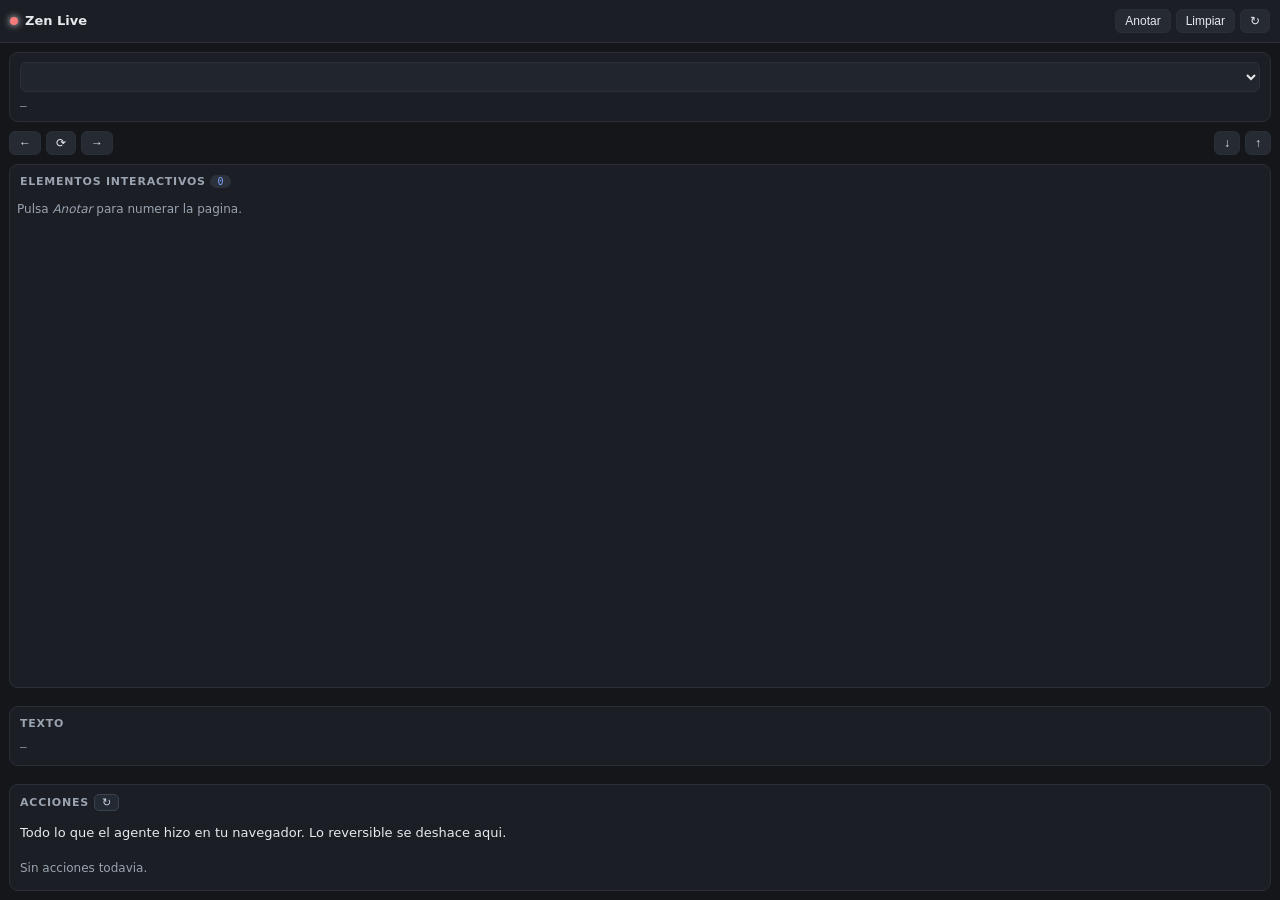
<file: webui/index.html>
<!DOCTYPE html>
<html lang="es">
<head>
<meta charset="utf-8">
<meta name="viewport" content="width=device-width,initial-scale=1">
<title>Zen Live</title>
<link rel="stylesheet" href="style.css">
</head>
<body>
<header>
  <div class="brand">
    <span id="dot" class="dot"></span>
    <strong>Zen Live</strong>
    <span id="ver" class="ver"></span>
  </div>
  <div class="acts">
    <button id="btn-annotate" title="Numerar elementos interactivos">Anotar</button>
    <button id="btn-clear" title="Quitar anotaciones">Limpiar</button>
    <button id="btn-refresh" title="Releer">↻</button>
  </div>
</header>

<section id="now" class="card">
  <div class="tabsel">
    <select id="tabs"></select>
  </div>
  <div id="meta" class="meta">—</div>
</section>

<nav class="nav">
  <button data-go="back" title="Atras">←</button>
  <button data-go="reload" title="Recargar">⟳</button>
  <button data-go="forward" title="Adelante">→</button>
  <span class="grow"></span>
  <button data-go="scroll-dn" title="Bajar">↓</button>
  <button data-go="scroll-up" title="Subir">↑</button>
</nav>

<section class="card growcard">
  <h2>Elementos interactivos <span id="count" class="pill">0</span></h2>
  <div id="elements" class="elements"><p class="empty">Pulsa <em>Anotar</em> para numerar la pagina.</p></div>
</section>

<section class="card">
  <h2>Texto</h2>
  <pre id="text" class="text">—</pre>
</section>

<section class="card">
  <h2>Acciones <button id="hist-refresh" class="mini" title="Actualizar">↻</button></h2>
  <p class="hint">Todo lo que el agente hizo en tu navegador. Lo reversible se deshace aqui.</p>
  <div id="history" class="history"><p class="empty">Sin acciones todavia.</p></div>
</section>

<div id="log"></div>
<script src="app.js"></script>
</body>
</html>
</file>
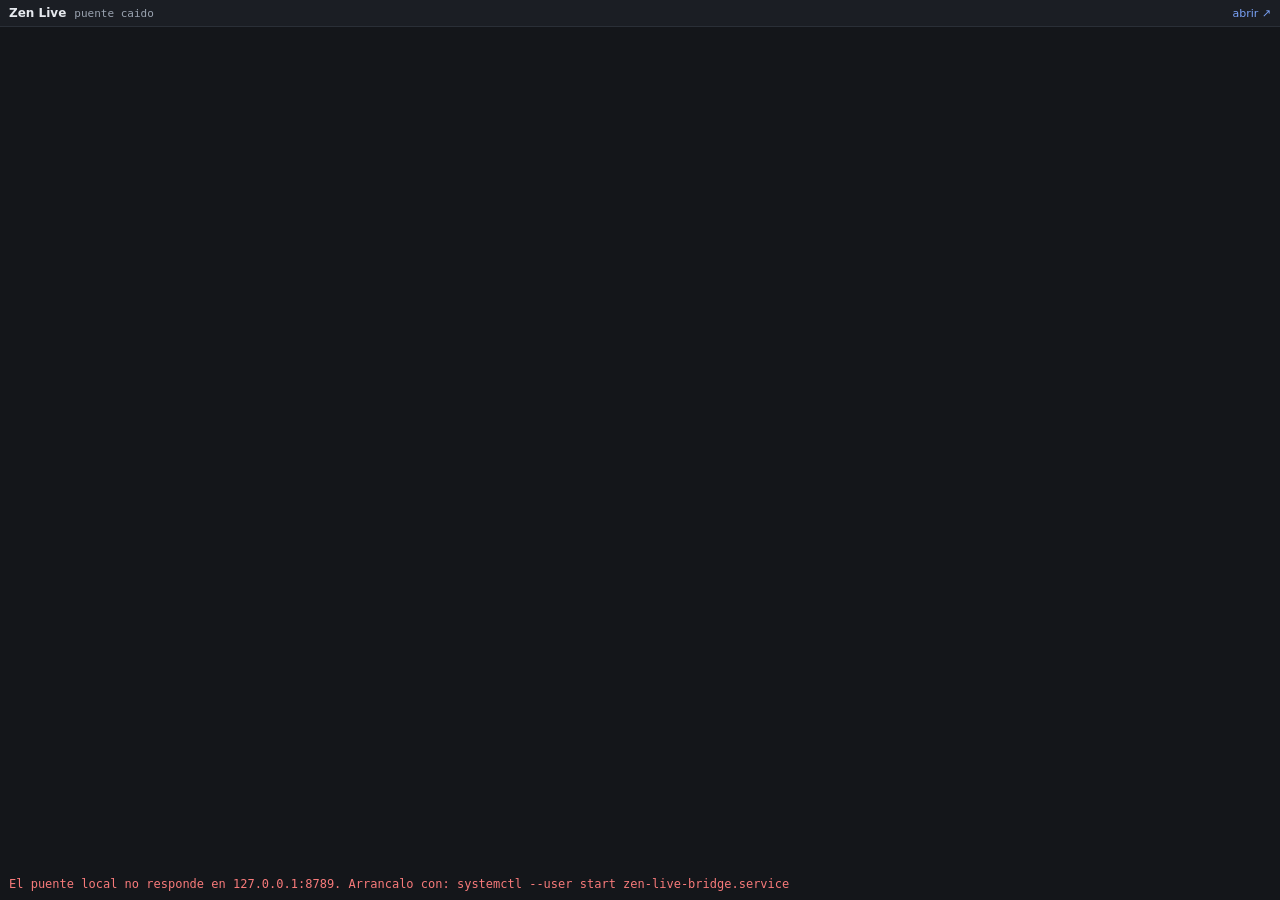
<file: extension/panel.html>
<!DOCTYPE html>
<html lang="es">
<head>
<meta charset="utf-8">
<title>Zen Live</title>
<style>
  html, body { margin: 0; height: 100%; background: #14161a; }
  body { display: flex; flex-direction: column; }
  #bar { flex: 0 0 auto; display: flex; align-items: center; gap: 8px; padding: 6px 9px;
         background: #1b1e24; border-bottom: 1px solid #2a2f37; color: #e6e9ee;
         font: 12px system-ui, sans-serif; }
  #bar b { font-size: 12px; }
  #bar span { color: #9aa3b0; font: 11px ui-monospace, monospace; }
  #bar a { margin-left: auto; color: #7aa2f7; cursor: pointer; text-decoration: none; font-size: 11px; }
  iframe { flex: 1; border: 0; width: 100%; }
  #err { display: none; padding: 9px; color: #f77a7a; font: 12px ui-monospace, monospace; }
</style>
</head>
<body>
  <div id="bar">
    <b>Zen Live</b><span id="st">cargando…</span>
    <a id="open" title="Abrir la UI en una pestana">abrir ↗</a>
  </div>
  <iframe id="ui" src="http://127.0.0.1:8789/ui/"></iframe>
  <div id="err"></div>
<script src="panel.js"></script>
</body>
</html>
</file>
<file: webui/style.css>
:root {
  --bg: #14161a; --panel: #1b1e24; --line: #2a2f37;
  --fg: #e6e9ee; --dim: #9aa3b0; --accent: #7aa2f7; --ok: #7ecb7e; --bad: #f77a7a;
  --mono: ui-monospace, "JetBrains Mono", "Cascadia Code", monospace;
}
* { box-sizing: border-box; }
body {
  margin: 0; background: var(--bg); color: var(--fg); font: 13px/1.45 system-ui, sans-serif;
  display: flex; flex-direction: column; min-height: 100vh;
}
header {
  display: flex; align-items: center; justify-content: space-between; gap: 8px;
  padding: 9px 10px; background: var(--panel); border-bottom: 1px solid var(--line);
  position: sticky; top: 0; z-index: 5;
}
.brand { display: flex; align-items: center; gap: 7px; }
.dot { width: 8px; height: 8px; border-radius: 50%; background: var(--bad); box-shadow: 0 0 7px currentColor; }
.dot.on { background: var(--ok); }
.ver { color: var(--dim); font: 11px var(--mono); }
.acts { display: flex; gap: 5px; }
button {
  background: #262b33; color: var(--fg); border: 1px solid var(--line);
  border-radius: 6px; padding: 4px 9px; cursor: pointer; font-size: 12px;
}
button:hover { background: #2f353f; border-color: #3a4250; }
button:active { transform: translateY(1px); }
button:disabled { opacity: .45; cursor: default; }
button.hot { background: var(--accent); color: #10131a; border-color: var(--accent); }
.card { margin: 9px; padding: 9px 10px; background: var(--panel); border: 1px solid var(--line); border-radius: 9px; }
.growcard { flex: 1; display: flex; flex-direction: column; min-height: 130px; }
h2 { margin: 0 0 7px; font-size: 11px; letter-spacing: .07em; text-transform: uppercase; color: var(--dim); font-weight: 600; }
.tabsel select { width: 100%; background: #21252c; color: var(--fg); border: 1px solid var(--line); border-radius: 6px; padding: 6px; font-size: 12px; }
.meta { margin-top: 7px; color: var(--dim); font: 11px var(--mono); word-break: break-all; }
.meta b { color: var(--fg); font-weight: 600; }
.nav { display: flex; gap: 5px; padding: 0 9px; }
.nav .grow { flex: 1; }
.pill { background: #2b313a; color: var(--accent); border-radius: 9px; padding: 1px 7px; font: 10px var(--mono); }
.elements { overflow: auto; flex: 1; margin: 0 -3px; }
.empty { color: var(--dim); font-size: 12px; margin: 4px 0; }
.el {
  display: flex; align-items: center; gap: 7px; padding: 5px 6px;
  border-bottom: 1px solid #23272e; cursor: pointer;
}
.el:hover { background: #232830; }
.el .n {
  flex: 0 0 21px; height: 21px; display: grid; place-items: center;
  background: var(--accent); color: #10131a; border-radius: 5px; font: 700 11px var(--mono);
}
.el .t { flex: 1; overflow: hidden; text-overflow: ellipsis; white-space: nowrap; }
.el .tag { color: var(--dim); font: 10px var(--mono); }
.text { margin: 0; max-height: 190px; overflow: auto; color: var(--dim); font: 11px/1.5 var(--mono); white-space: pre-wrap; word-break: break-word; }
#log { position: fixed; right: 8px; bottom: 8px; display: flex; flex-direction: column; gap: 4px; z-index: 9; }
#log div { background: #232830; border: 1px solid var(--line); border-left: 2px solid var(--accent); padding: 4px 8px; border-radius: 5px; font: 11px var(--mono); animation: in .18s; }
#log div.err { border-left-color: var(--bad); color: var(--bad); }
@keyframes in { from { opacity: 0; transform: translateY(5px); } }

/* Historial de acciones. Cada fila lleva si es reversible: las irreversibles
   (un click que archiva, envia o borra) se muestran igual, pero sin boton, en
   vez de prometer un undo que no existe. */
.history { display: flex; flex-direction: column; gap: 4px; max-height: 240px; overflow-y: auto; }
.hrow { display: flex; align-items: center; gap: 8px; padding: 6px 8px; border-radius: 6px;
        background: #1a1f28; border-left: 2px solid #3a4250; font-size: 12px; }
.hrow.bad { border-left-color: #d05a5a; opacity: .65; }
.hrow.undone { opacity: .45; text-decoration: line-through; }
.hrow .hcmd { font-family: ui-monospace, monospace; color: #6ee7b7; flex: 0 0 auto; }
.hrow .hlabel { flex: 1 1 auto; overflow: hidden; text-overflow: ellipsis; white-space: nowrap; }
.hrow .htag { flex: 0 0 auto; font-size: 10px; opacity: .55; }
.hrow button { flex: 0 0 auto; }
.mini { padding: 1px 7px; font-size: 11px; background: #242a34; border: 1px solid #3a4250;
       border-radius: 5px; color: #cfd6e4; cursor: pointer; }
.mini:hover { background: #2f3644; }
</file>
